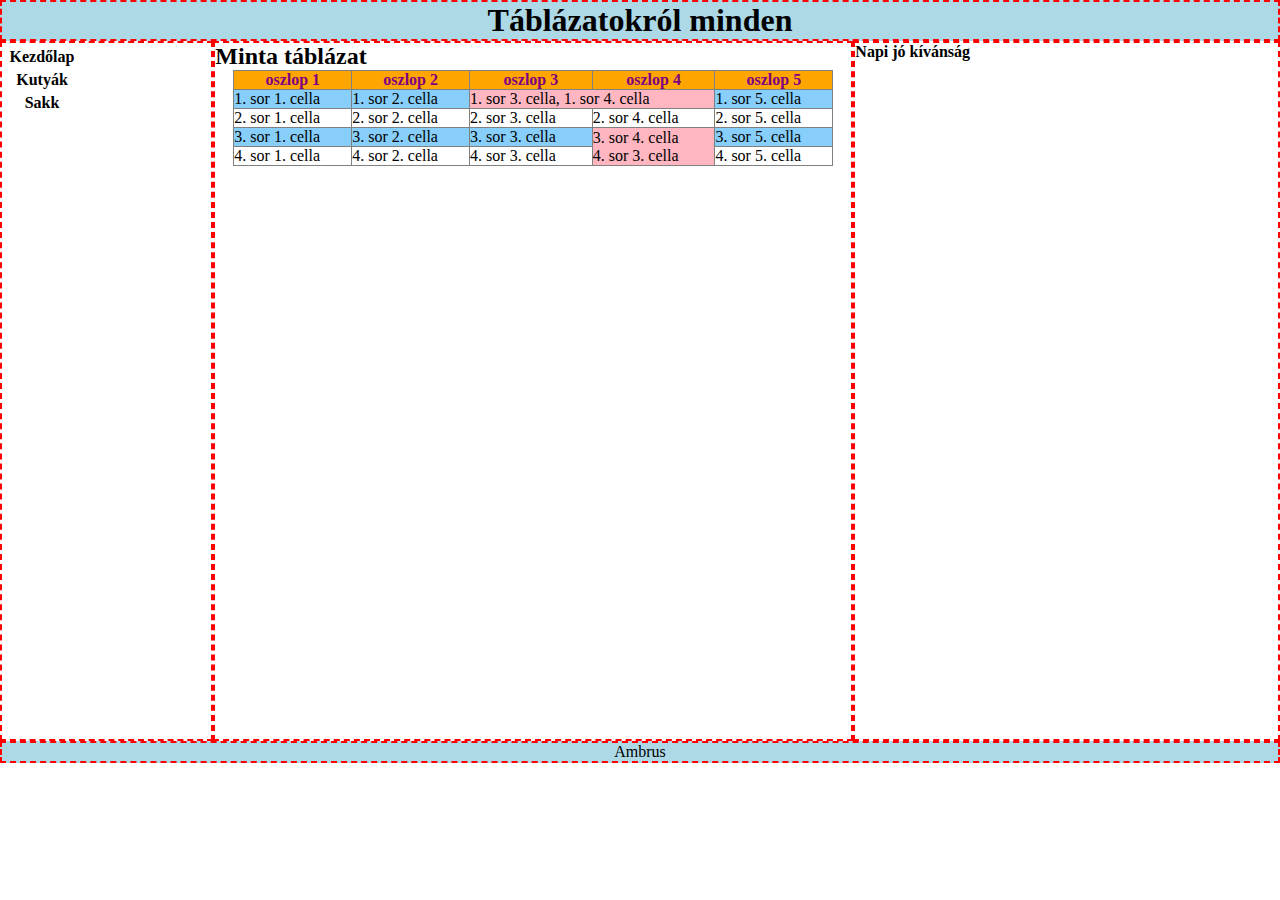
<file: index.html>
<!DOCTYPE html>
<html lang="hu">
    <head>
        <meta charset="UTF-8">
        <meta name="viewport" content="width=device-width, initial-scale=1.0">
        <title>Piti Ambrus</title>
        <link rel="stylesheet" href="style.css">
        <link rel="stylesheet" href="tablastyle.css">
    </head>
    <body>
        <main>
            <header><h1>Táblázatokról minden</h1></header>
            <nav>
                <ul>
                    <li><a href="index.html">Kezdőlap</a></li>
                    <li><a href="kutya.html">Kutyák</a></li>
                    <li><a href="sakk.html">Sakk</a></li>
                </ul>
            </nav>
            <article>
                <h2>Minta táblázat</h2>
                    <table>
                        <thead>
                            <tr>
                                <th>oszlop 1</th>
                                <th>oszlop 2</th>
                                <th>oszlop 3</th>
                                <th>oszlop 4</th>
                                <th>oszlop 5</th>
                            </tr>
                        </thead>
                        <tbody>
                            <tr>
                                <td>1. sor 1. cella</td>
                                <td>1. sor 2. cella</td>
                                <td colspan="2" class="oszevont">1. sor 3. cella, 1. sor 4. cella</td>
                                <td>1. sor 5. cella</td>
                            </tr>
                            <tr>
                                <td>2. sor 1. cella</td>
                                <td>2. sor 2. cella</td>
                                <td>2. sor 3. cella</td>
                                <td>2. sor 4. cella</td>
                                <td>2. sor 5. cella</td>
                            </tr>
                            <tr>
                                <td>3. sor 1. cella</td>
                                <td>3. sor 2. cella</td>
                                <td>3. sor 3. cella</td>
                                <td rowspan="2" class="oszevont" >3. sor 4. cella<br>4. sor 3. cella</td>
                                <td>3. sor 5. cella</td>
                            </tr>
                            <tr>
                                <td>4. sor 1. cella</td>
                                <td>4. sor 2. cella</td>
                                <td>4. sor 3. cella</td>

                                <td>4. sor 5. cella</td>
                            </tr>
                        </tbody>
                    </table>
            </article>
            <aside><h4>Napi jó kívánság</h4></aside>
            <footer><p>Ambrus</p></footer>
        </main>
    </body>
</html>
</file>
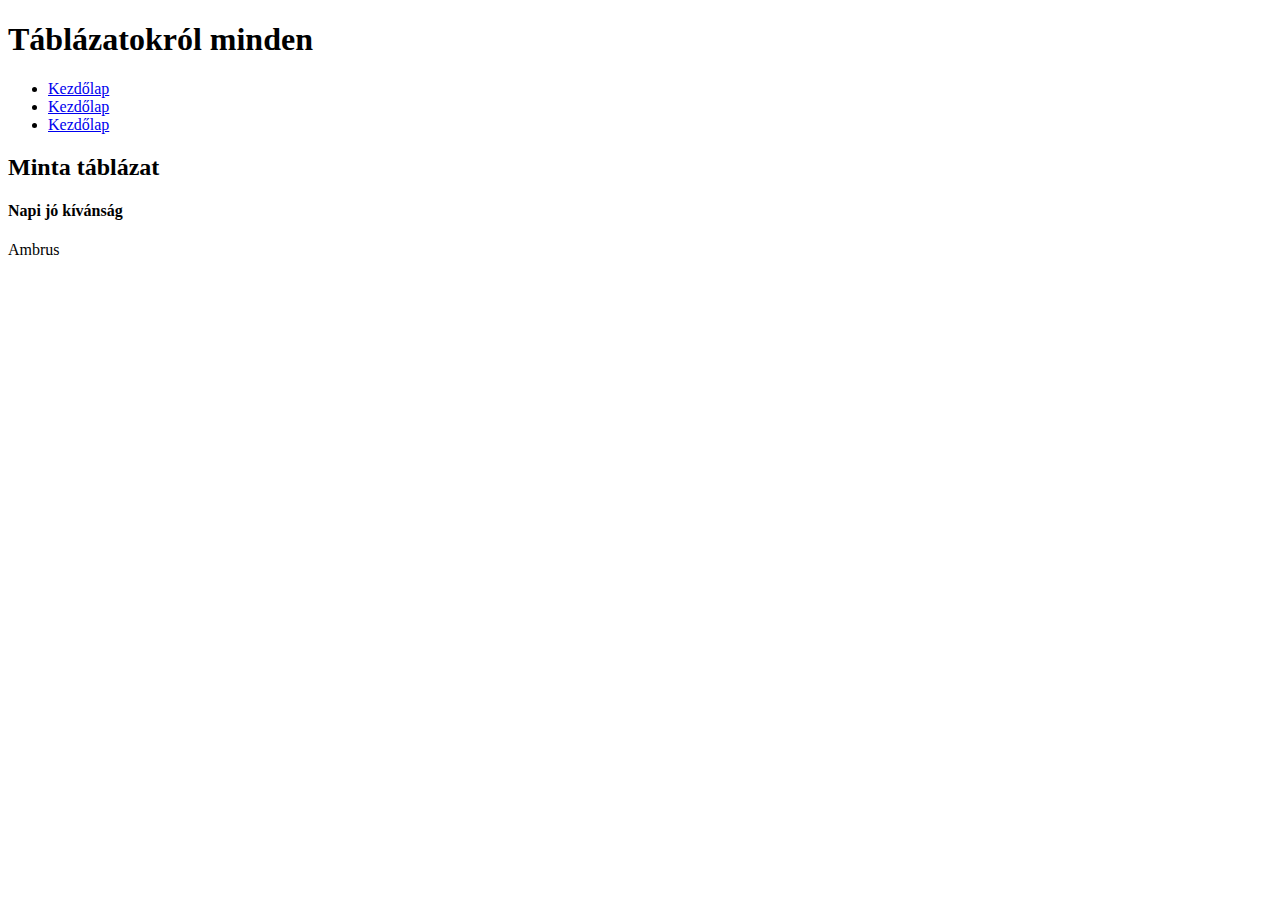
<file: kutya.html>
<!DOCTYPE html>
<html lang="hu">
    <head>
        <meta charset="UTF-8">
        <meta name="viewport" content="width=device-width, initial-scale=1.0">
        <title>Piti Ambrus</title>
    </head>
    <body>
        <main>
            <header><h1>Táblázatokról minden</h1></header>
            <nav>
                <ul>
                    <li><a href="index.html">Kezdőlap</a></li>
                    <li><a href="kutya.html">Kezdőlap</a></li>
                    <li><a href="sakk.html">Kezdőlap</a></li>
                </ul>
            </nav>
            <article>
                <h2>Minta táblázat</h2>
            </article>
            <aside><h4>Napi jó kívánság</h4></aside>
            <footer><p>Ambrus</p></footer>
        </main>
    </body>
</html>
</file>
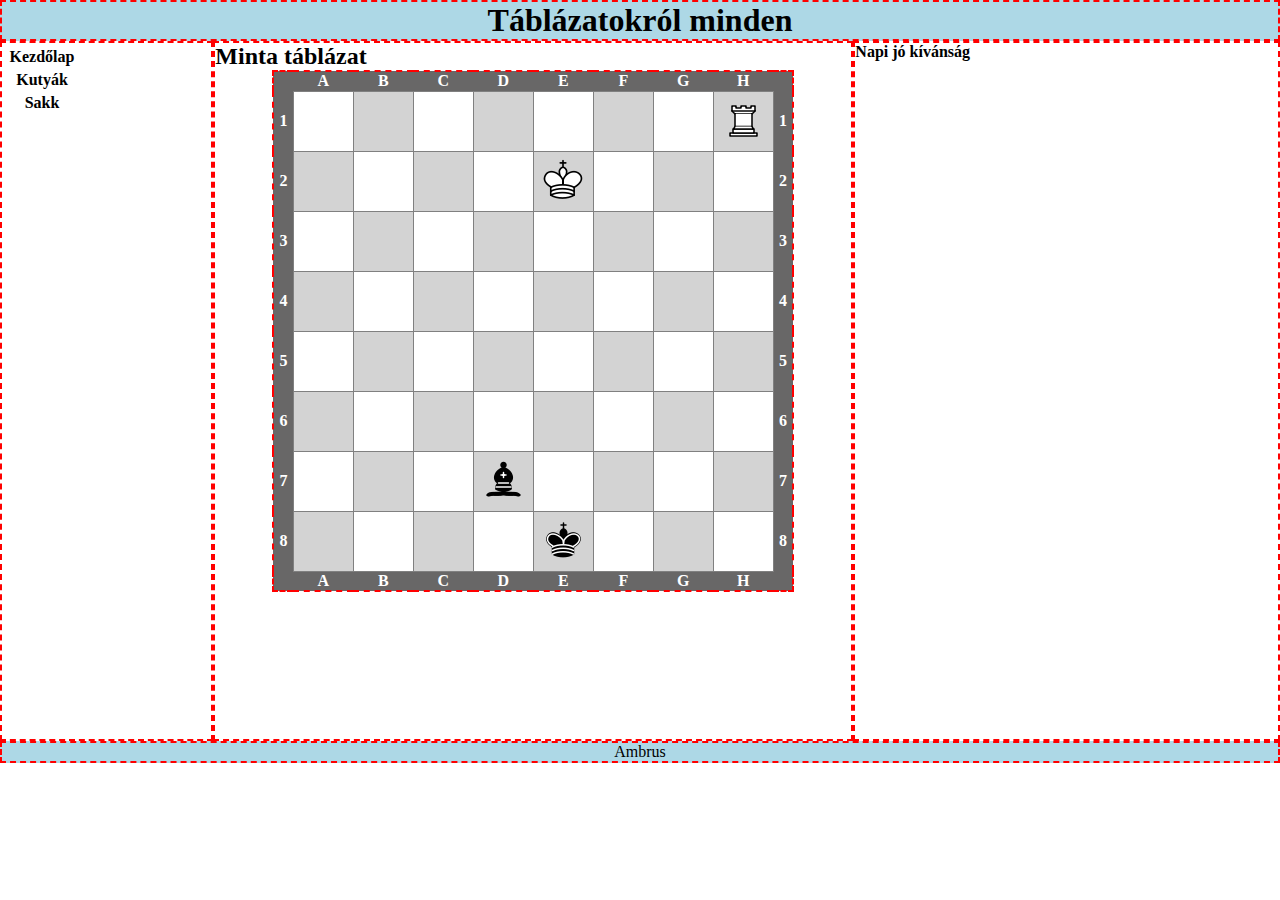
<file: sakk.html>
<!DOCTYPE html>
<html lang="hu">
    <head>
        <meta charset="UTF-8">
        <meta name="viewport" content="width=device-width, initial-scale=1.0">
        <title>Piti Ambrus</title>
        <link rel="stylesheet" href="style.css">
        <link rel="stylesheet" href="sakkstyle.css">
    </head>
    <body>
        <main>
            <header><h1>Táblázatokról minden</h1></header>
            <nav>
                <ul>
                    <li><a href="index.html">Kezdőlap</a></li>
                    <li><a href="kutya.html">Kutyák</a></li>
                    <li><a href="sakk.html">Sakk</a></li>
                </ul>
            </nav>
            <article>
                <h2>Minta táblázat</h2>
                <div class="reszponzivtablazat">
                    <table>
                        <thead>
                            <tr>
                                <th></th>
                                <th>A</th>
                                <th>B</th>
                                <th>C</th>
                                <th>D</th>
                                <th>E</th>
                                <th>F</th>
                                <th>G</th>
                                <th>H</th>
                                <th></th>
                            </tr>
                        </thead>
                        <tbody>
                            <tr>
                                <th>1</th>
                                <td></td>
                                <td></td>
                                <td></td>
                                <td></td>
                                <td></td>
                                <td></td>
                                <td></td>
                                <td><img src="sakk/feher_bastya.png" alt="bastya"></td>
                                <th>1</th>
                            </tr>
                            <tr>
                                <th>2</th>
                                <td></td>
                                <td></td>
                                <td></td>
                                <td></td>
                                <td><img src="sakk/chess_vezer.png" alt="cezér"></td>
                                <td></td>
                                <td></td>
                                <td></td>
                                <th>2</th>
                            </tr>
                            <tr>
                                <th>3</th>
                                <td></td>
                                <td></td>
                                <td></td>
                                <td></td>
                                <td></td>
                                <td></td>
                                <td></td>
                                <td></td>
                                <th>3</th>
                            </tr>
                            <tr>
                                <th>4</th>
                                <td></td>
                                <td></td>
                                <td></td>
                                <td></td>
                                <td></td>
                                <td></td>
                                <td></td>
                                <td></td>
                                <th>4</th>
                            </tr>
                            <tr>
                                <th>5</th>
                                <td></td>
                                <td></td>
                                <td></td>
                                <td></td>
                                <td></td>
                                <td></td>
                                <td></td>
                                <td></td>
                                <th>5</th>
                            </tr>
                            <tr>
                                <th>6</th>
                                <td></td>
                                <td></td>
                                <td></td>
                                <td></td>
                                <td></td>
                                <td></td>
                                <td></td>
                                <td></td>
                                <th>6</th>
                            </tr>
                            <tr>
                                <th>7</th>
                                <td></td>
                                <td></td>
                                <td></td>
                                <td><img src="sakk/fekete-futo.png" alt="feketfuto"></td>
                                <td></td>
                                <td></td>
                                <td></td>
                                <td></td>
                                <th>7</th>
                            </tr>
                            <tr>
                                <th>8</th>
                                <td></td>
                                <td></td>
                                <td></td>
                                <td></td>
                                <td><img src="sakk/blackking.png" alt="blackking"></td>
                                <td></td>
                                <td></td>
                                <td></td>
                                <th>8</th>
                            </tr>
                        </tbody>
                        <thead>
                            <tr>
                                <th></th>
                                <th>A</th>
                                <th>B</th>
                                <th>C</th>
                                <th>D</th>
                                <th>E</th>
                                <th>F</th>
                                <th>G</th>
                                <th>H</th>
                                <th></th>
                            </tr>
                        </thead>
                    </table>
                </div>
            </article>
            <aside><h4>Napi jó kívánság</h4></aside>
            <footer><p>Ambrus</p></footer>
        </main>
    </body>
</html>
</file>
<file: style.css>
*{
    box-sizing: border-box;
    margin:0;
    padding:0;
}

header{
    grid-area: h;
    border-style: dashed;
    border-width: 2px;
    border-color: red;
    text-align: center;
    background-color: lightblue;
    max-height: 100px;
}
nav{
    grid-area: n;
    border-style: dashed;
    border-width: 2px;
    border-color: red;
}
article{
    grid-area: ar;
    border-style: dashed;
    border-width: 2px;
    border-color: red;
    min-height: calc(100vh - 200px);
    overflow-x: auto;
}
aside{
    grid-area: as;
    border-style: dashed;
    border-width: 2px;
    border-color: red;
}
footer{
    grid-area: f;
    border-style: dashed;
    border-width: 2px;
    border-color: red;
    text-align: center;
    background-color: lightblue;
    max-height: 100px;
}

main{
    display: grid;
    grid-template-columns: 1fr 3fr 2fr;
    grid-template-areas: 
    "h h h"
    "n ar as"
    "f f f";

}

nav ul{
    list-style: none;
}

nav ul li{
    width: 70px;
    border-radius: 5px;
    text-align: center;
    margin: 5px;
}
nav ul li a{
    text-decoration: none;
    color: black;
    font-weight: bold;

}
nav ul li:hover{
    background-color: lightpink;
}
@media (max-width: 699px){
    main{
        display: grid;
        grid-template-columns: 1fr;
        grid-template-areas: 
        "h"
        "n"
        "ar"
        "as"
        "f";
    }
    nav ul{
        display:flex;
    }
}
</file>
<file: tablastyle.css>
table, td, th{
    border: 1px solid gray;
}
table {
    border-collapse: collapse;
    width: 80%;
    margin: auto;
    min-width: 600px;
}

thead tr{
    background-color: orange;
}

th{
    color: purple;
}

tbody tr:nth-child(odd){
    background-color: lightskyblue;
}

.reszponzivtablazat{
    overflow-x: auto;
}

.oszevont{
    background-color: lightpink;

}
</file>
<file: sakkstyle.css>
table{
    border-style: dashed;
    border-color: red;
    border-width: 2px;
    margin: auto;
    border-collapse: collapse;
    min-width: 500px;
}

table tbody tr td{
    height: 60px;
    width: 60px;
    border-style: solid;
    border-width: 1px;
    border-color: gray;
    text-align: center;
}

table tbody tr:nth-child(odd) td:nth-child(odd){
    background-color: lightgray;
}

table tbody tr:nth-child(even) td:nth-child(even){
    background-color: lightgray;
}

table tbody tr th{
    color: white;
    background-color: rgb(104, 103, 103);
    width: 20px;
}

table thead tr{
    color: white;
    background-color: rgb(104, 103, 103);;
    height: 20px;
}
</file>
